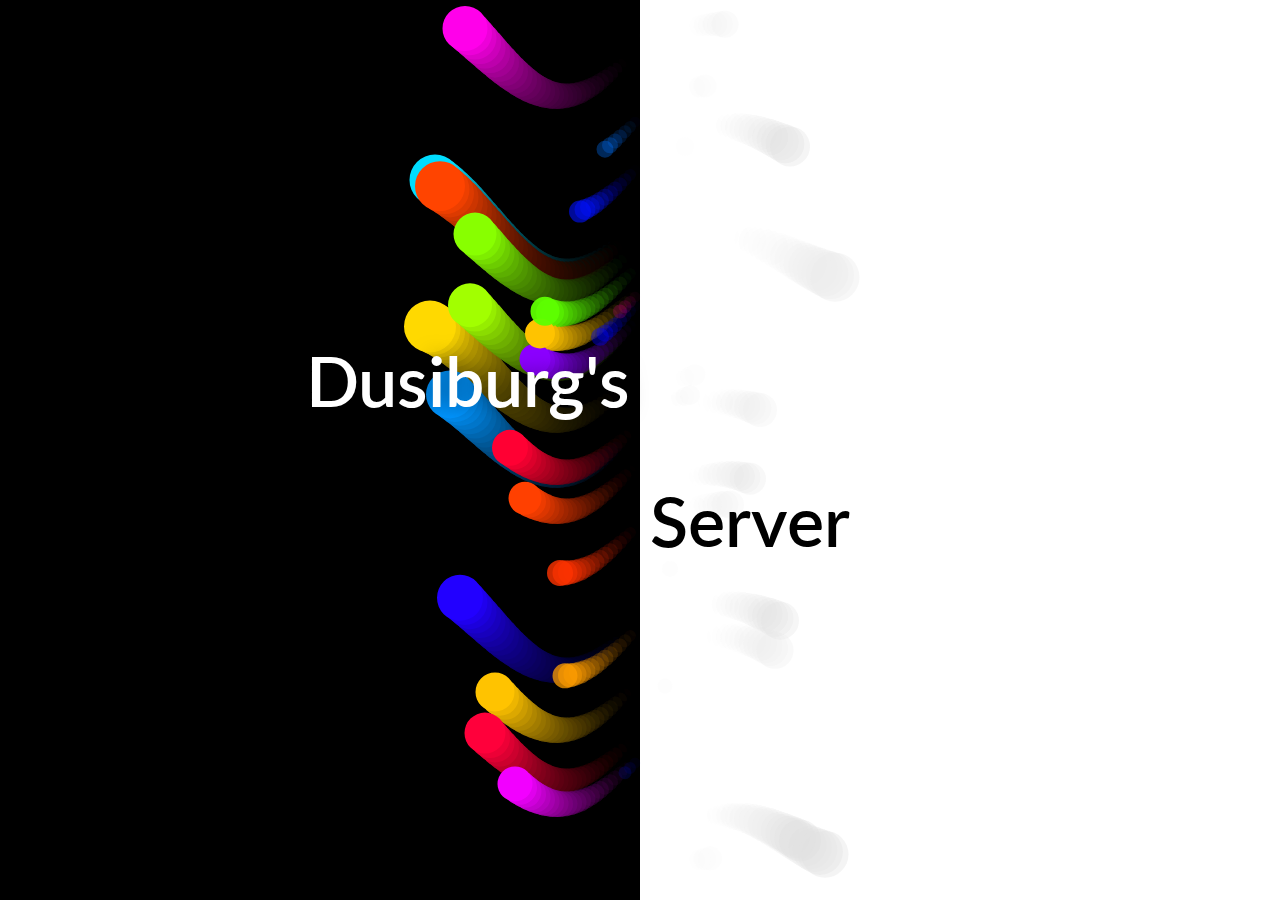
<file: index.html>
<!DOCTYPE html>
<html>
<head>
  <meta charset="UTF-8">
  <link rel="stylesheet" href="./style.css">

</head>
<body>
<body>
<!-- partial:index.partial.html -->
<div id="container">
        <div id="container-bg">
            <div class="bg black"></div>
            <div class="bg white"></div>
        </div>
        <div id="c-container">
            <div id="ideas">
                <div class="idea">
                    <div id="idea-text-left" class="idea-text">Dusiburg's</div>
                </div>
                <div class="idea">
                    <div id="idea-text-right" class="idea-text">Server</div>
                </div>
            </div>
            <canvas id="c"></canvas>
        </div>

    </div>
<!-- partial -->
  <script src='TimelineMax.min.js'></script>
<script src='TweenMax.min.js'></script>
<script src='jquery-2.2.4.js'></script>
<script src='browser.min.js'></script>
<script src='imagesloaded.pkgd.min.js'></script><script  src="./script.js"></script>

</body>
</html>
</file>
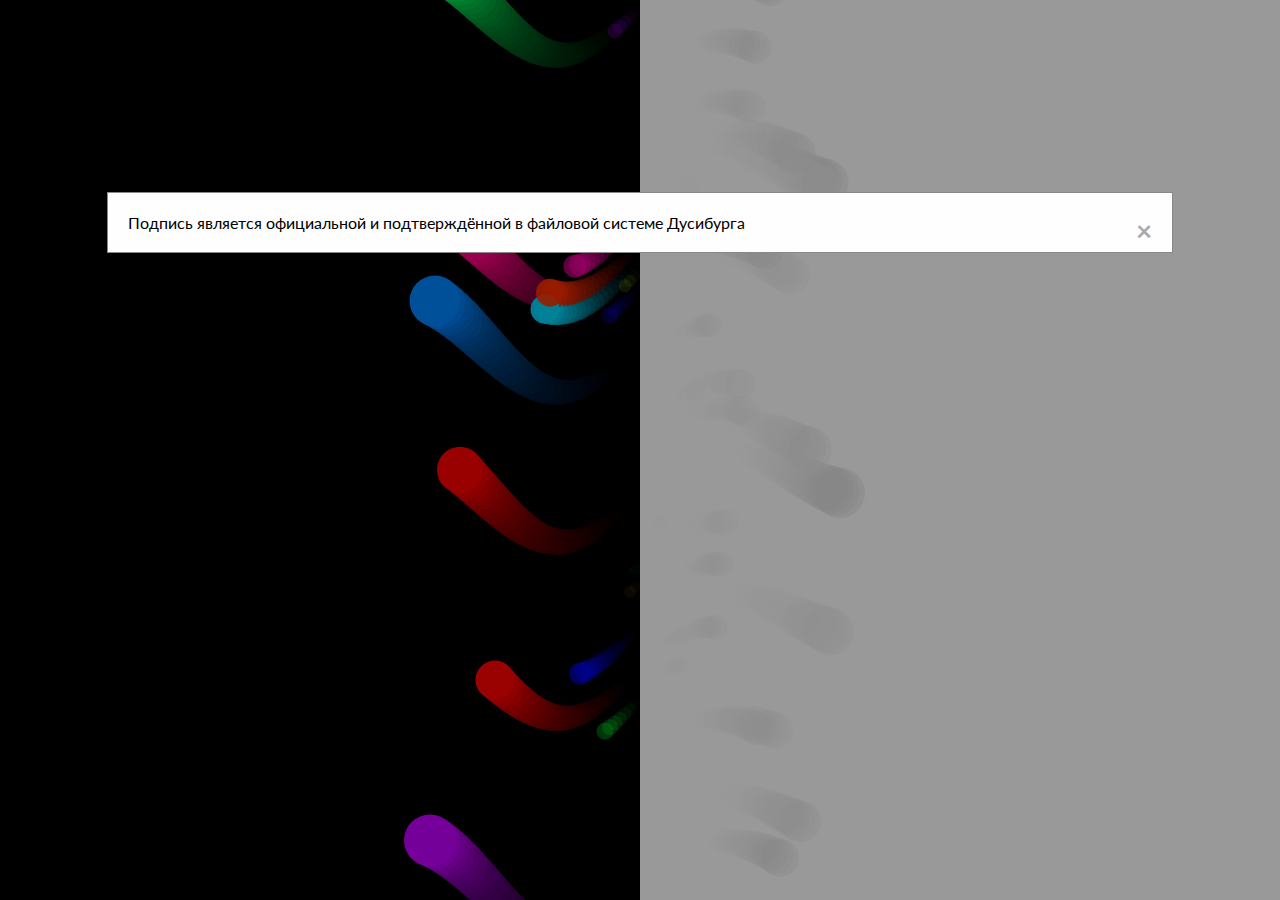
<file: sign.html>
<!DOCTYPE html>
<html>
<head>
  <meta charset="UTF-8">
  <link rel="stylesheet" href="./style.css">

</head>
<body>
<body>
<!-- partial:index.partial.html -->
<!-- Модальный -->
<div id="myModal" class="modal">
  <!-- Модальное содержание -->
  <div class="modal-content">
    <span class="close">&times;</span>
    <p>Подпись является официальной и подтверждённой в файловой системе Дусибурга</p>
  </div>
</div>
<div id="container">
        <div id="container-bg">
            <div class="bg black"></div>
            <div class="bg white"></div>
        </div>
            <canvas id="c"></canvas>
        </div>
    </div>
<!-- partial -->
  <script src='TimelineMax.min.js'></script>
<script src='TweenMax.min.js'></script>
<script src='jquery-2.2.4.js'></script>
<script src='browser.min.js'></script>
<script src='imagesloaded.pkgd.min.js'></script><script  src="./script.js"></script>

</body>
</html>
<script>
  // Получить модальный
var modal = document.getElementById("myModal");


// Получить элемент <span>, который закрывает модальный
var span = document.getElementsByClassName("close")[0];


// Когда пользователь нажимает на <span> (x), закройте модальное окно
span.onclick = function() {
  modal.style.display = "none";
}

// Когда пользователь щелкает в любом месте за пределами модального, закройте его
window.onclick = function(event) {
  if (event.target == modal) {
    modal.style.display = "none";
  }
}
  </script>
</file>
<file: style.css>
@import 'https://fonts.googleapis.com/css?family=Lato:100,100i,300,300i,400,400i,700,700i,900,900i';

body,
html {
    margin: 0;
    padding: 0;
    font-family: 'Lato', sans-serif;
    background-color: white;
    overflow: hidden;
}

h1,
h2,
h3,
h4,
h5,
h6,
p,
a,
li {
    margin: 0;
    padding: 0;
}

#container {
    width: 100vw;
    height: 100vh;
    position: relative;
    float: left;
    opacity: 1;
}

#container-bg {
    width: 100vw;
    height: 100vh;
    position: absolute;
    z-index: 0;
}

.bg {
    width: 50%;
    height: 100%;
    position: relative;
    float: left;
}

.black {
    background-color: black;
}

.white {
    background-color: white;
}

#c-container {
    width: 100vw;
    height: 100vh;
    position: absolute;
    top: 0;
    left: 0;
}

#c {
    width: 100vw;
    height: 100vh;
    position: absolute;
    top: 0;
    left: 0;
}

#ideas {
    width: 100vw;
    height: auto;
    position: absolute;
    top: 0;
    left: 0;
    opacity: 0;
    z-index: 10;
}

.idea {
    width: 50%;
    height: 100%;
    position: relative;
    float: left;
}

.idea-text {
    width: calc(100% - 20px);
    height: 100%;
    font-family: 'Lato', sans-serif;
    font-size: 70px;
    padding: 0 10px;
    font-weight: 600;
    line-height: 1em;
    position: relative;
    float: left;
}

/*GREAT IDEAS BURN*/
#idea-text-left {
    color: white;
    text-align: right;
    text-shadow: 0px 0px 20px rgba(0,0,0,0.5)
}

/*FUEL*/
#idea-text-right {
    color: black;
    text-align: left;
    margin-top: 2em;
}

/* Модальный (фон) */
.modal {
  display: block; /* Скрыто по умолчанию */
  position: fixed; /* Оставаться на месте */
  z-index: 1; /* Сидеть на вершине */
  left: 0;
  top: 0;
  width: 100%; /* Полная ширина */
  height: 100%; /* Полная высота */
  overflow: auto; /* Включите прокрутку, если это необходимо */
  background-color: rgb(0,0,0); /* Цвет запасной вариант */
  background-color: rgba(0,0,0,0.4); /* Черный с непрозрачностью */
}

/* Модальное содержание/коробка */
.modal-content {
  background-color: #fefefe;
  margin: 15% auto; /* 15% сверху и по центру */
  padding: 20px;
  border: 1px solid #888;
  width: 80%; /* Может быть больше или меньше, в зависимости от размера экрана */
}

/* Кнопка закрытия */
.close {
  color: #aaa;
  float: right;
  font-size: 28px;
  font-weight: bold;
}

.close:hover,
.close:focus {
  color: black;
  text-decoration: none;
  cursor: pointer;
}
</file>
